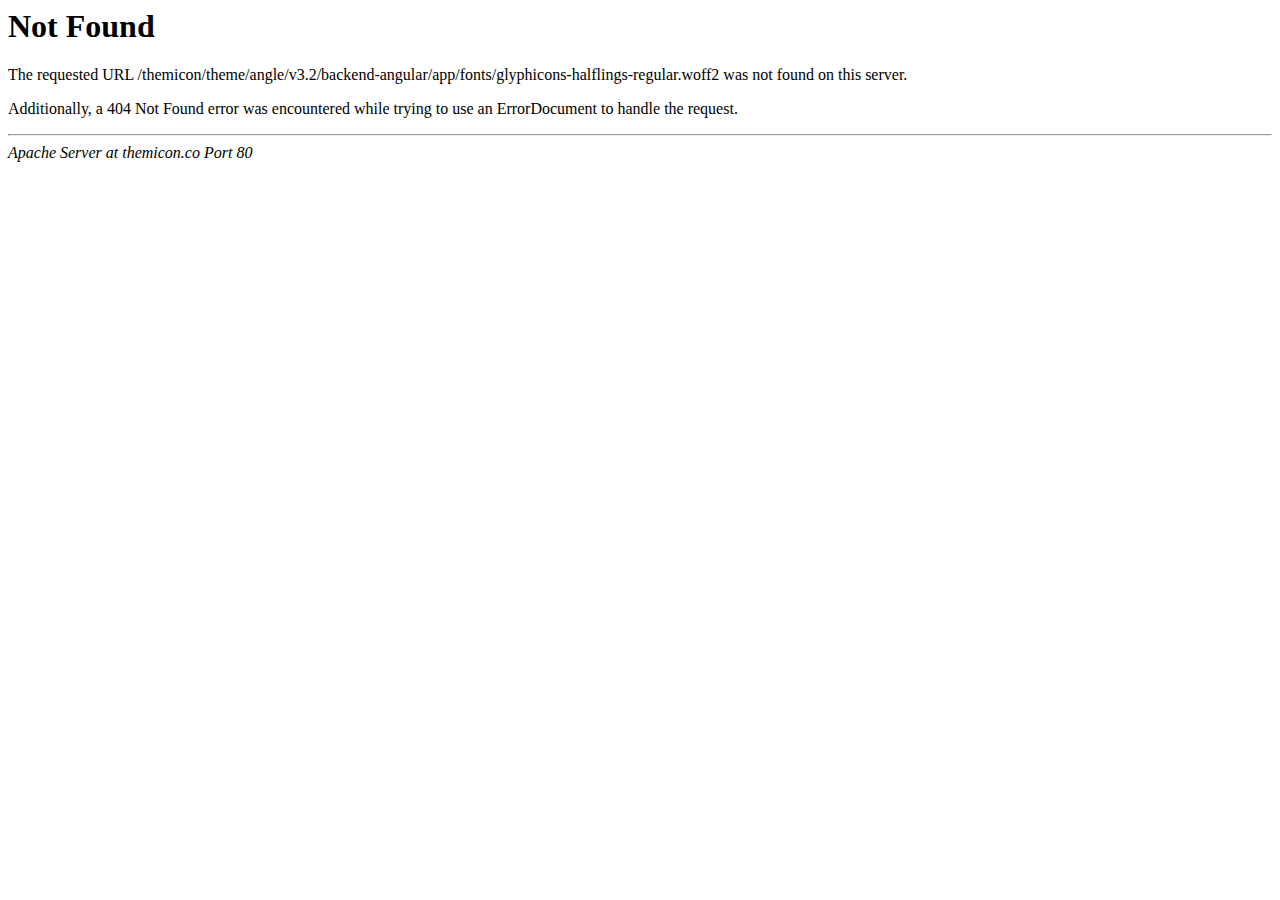
<file: WebContent/app/fonts/glyphicons-halflings-regular-2.html>
<!DOCTYPE HTML PUBLIC "-//IETF//DTD HTML 2.0//EN">
<html><head>
<title>404 Not Found</title>
</head><body>
<h1>Not Found</h1>
<p>The requested URL /themicon/theme/angle/v3.2/backend-angular/app/fonts/glyphicons-halflings-regular.woff2 was not found on this server.</p>
<p>Additionally, a 404 Not Found
error was encountered while trying to use an ErrorDocument to handle the request.</p>
<hr>
<address>Apache Server at themicon.co Port 80</address>
</body></html>
</file>
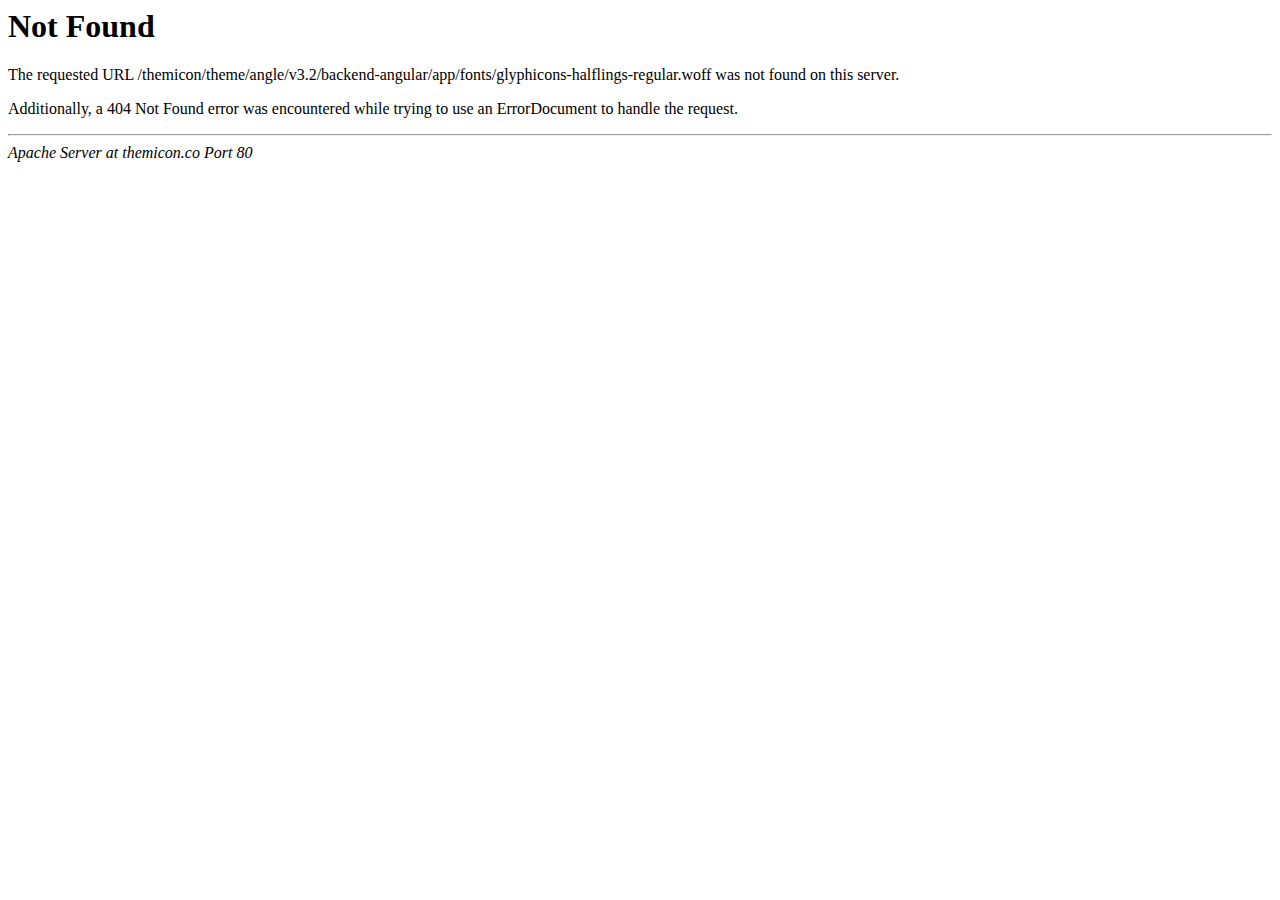
<file: WebContent/app/fonts/glyphicons-halflings-regular-3.html>
<!DOCTYPE HTML PUBLIC "-//IETF//DTD HTML 2.0//EN">
<html><head>
<title>404 Not Found</title>
</head><body>
<h1>Not Found</h1>
<p>The requested URL /themicon/theme/angle/v3.2/backend-angular/app/fonts/glyphicons-halflings-regular.woff was not found on this server.</p>
<p>Additionally, a 404 Not Found
error was encountered while trying to use an ErrorDocument to handle the request.</p>
<hr>
<address>Apache Server at themicon.co Port 80</address>
</body></html>
</file>
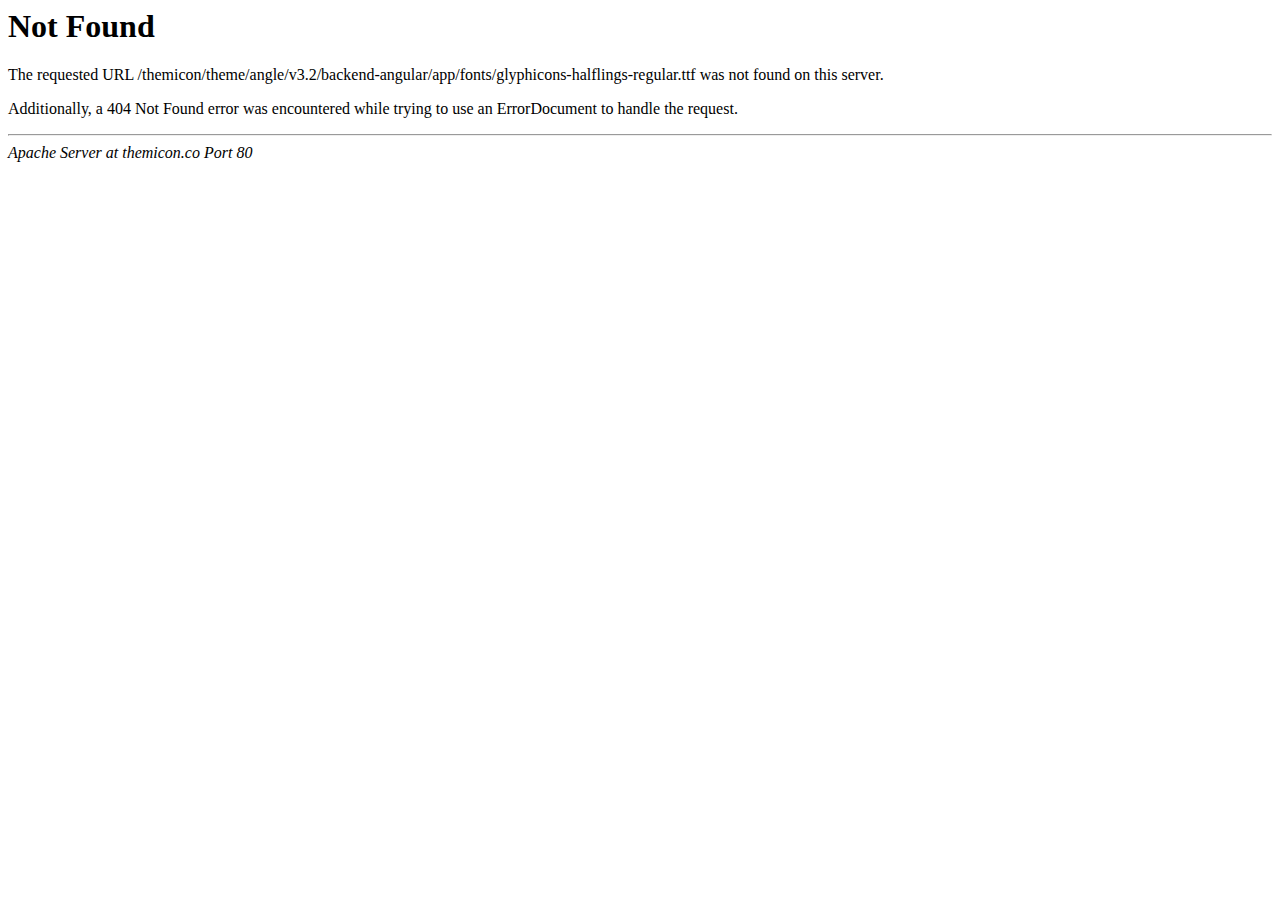
<file: WebContent/app/fonts/glyphicons-halflings-regular-4.html>
<!DOCTYPE HTML PUBLIC "-//IETF//DTD HTML 2.0//EN">
<html><head>
<title>404 Not Found</title>
</head><body>
<h1>Not Found</h1>
<p>The requested URL /themicon/theme/angle/v3.2/backend-angular/app/fonts/glyphicons-halflings-regular.ttf was not found on this server.</p>
<p>Additionally, a 404 Not Found
error was encountered while trying to use an ErrorDocument to handle the request.</p>
<hr>
<address>Apache Server at themicon.co Port 80</address>
</body></html>
</file>
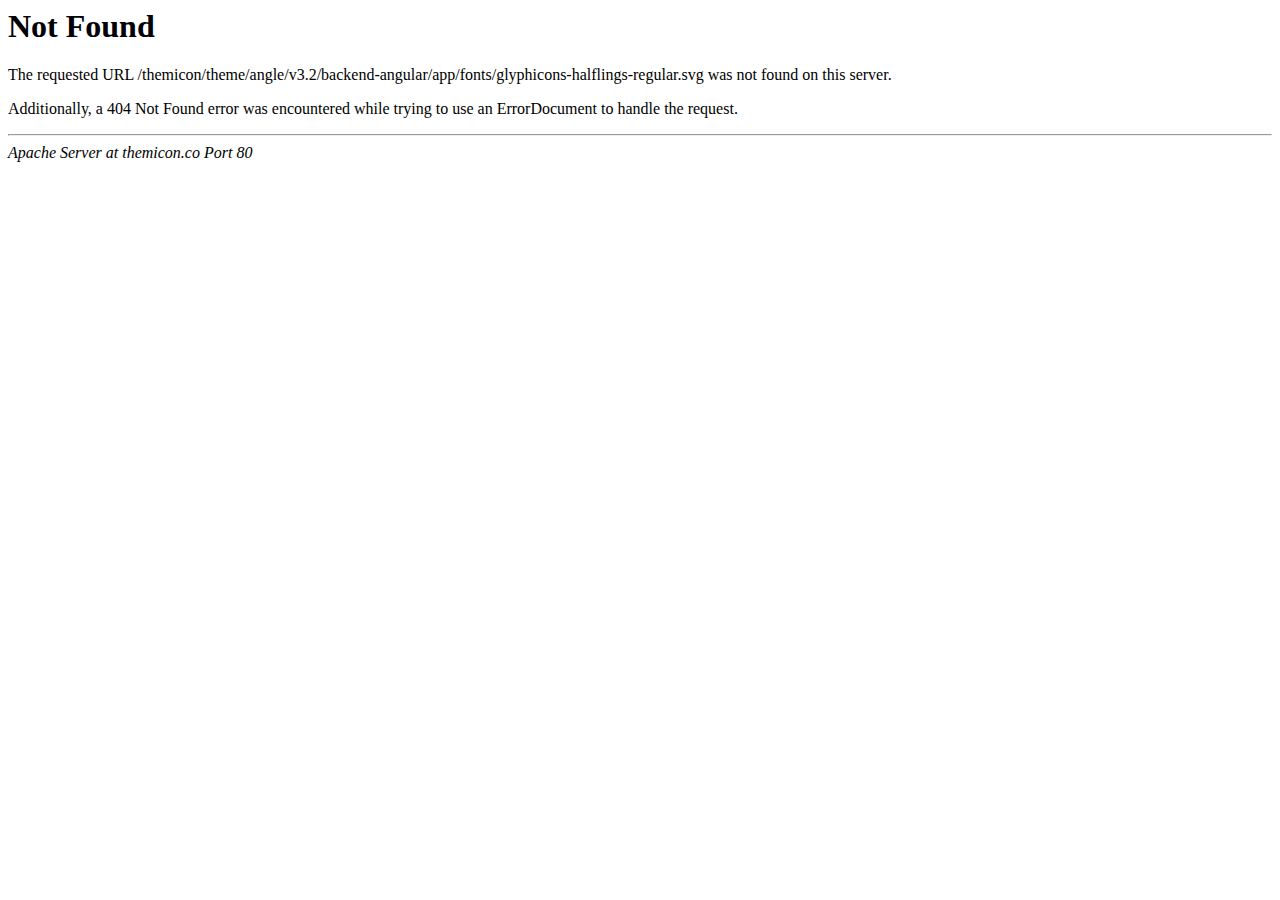
<file: WebContent/app/fonts/glyphicons-halflings-regular-5.html>
<!DOCTYPE HTML PUBLIC "-//IETF//DTD HTML 2.0//EN">
<html><head>
<title>404 Not Found</title>
</head><body>
<h1>Not Found</h1>
<p>The requested URL /themicon/theme/angle/v3.2/backend-angular/app/fonts/glyphicons-halflings-regular.svg was not found on this server.</p>
<p>Additionally, a 404 Not Found
error was encountered while trying to use an ErrorDocument to handle the request.</p>
<hr>
<address>Apache Server at themicon.co Port 80</address>
</body></html>
</file>
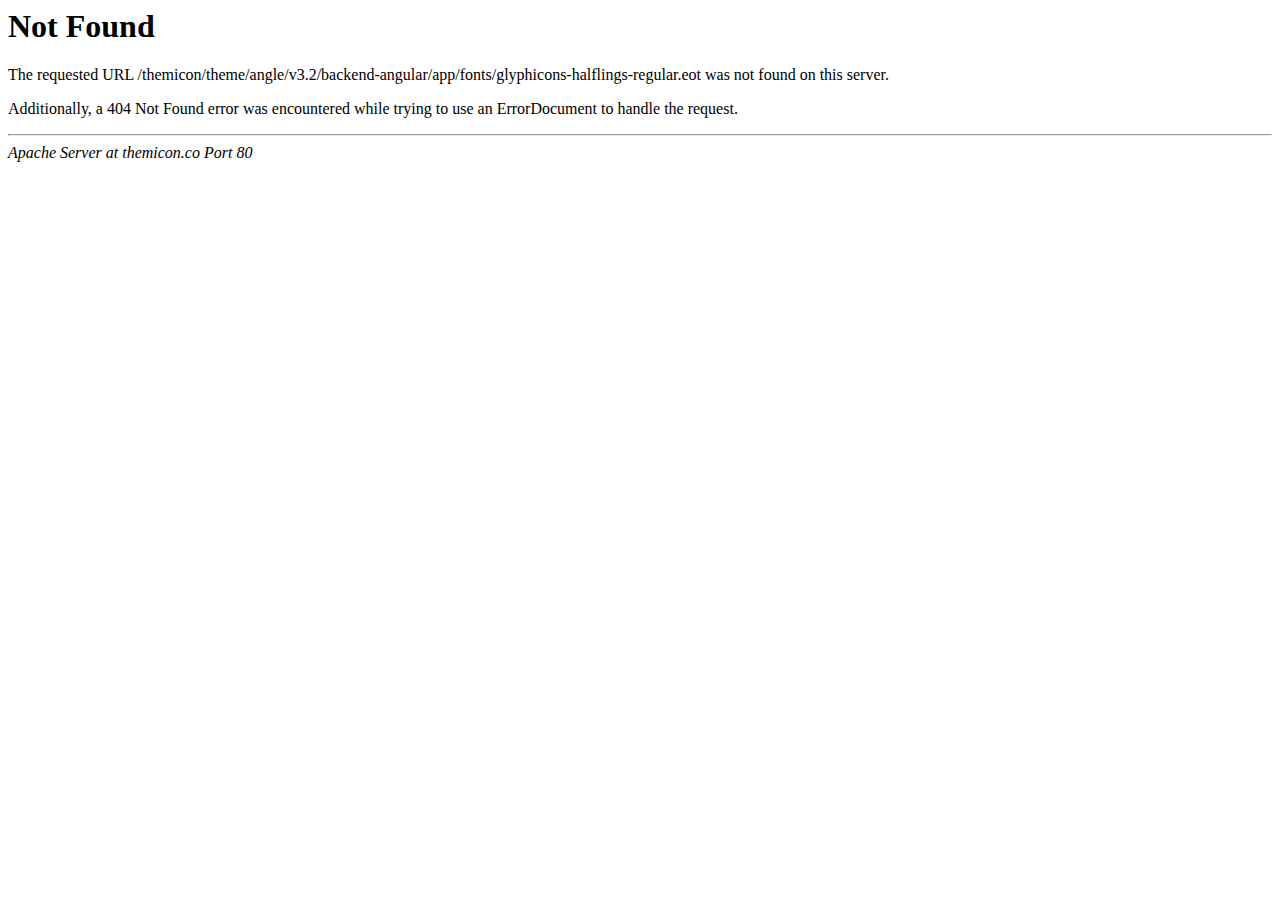
<file: WebContent/app/fonts/glyphicons-halflings-regular.html>
<!DOCTYPE HTML PUBLIC "-//IETF//DTD HTML 2.0//EN">
<html><head>
<title>404 Not Found</title>
</head><body>
<h1>Not Found</h1>
<p>The requested URL /themicon/theme/angle/v3.2/backend-angular/app/fonts/glyphicons-halflings-regular.eot was not found on this server.</p>
<p>Additionally, a 404 Not Found
error was encountered while trying to use an ErrorDocument to handle the request.</p>
<hr>
<address>Apache Server at themicon.co Port 80</address>
</body></html>
</file>
